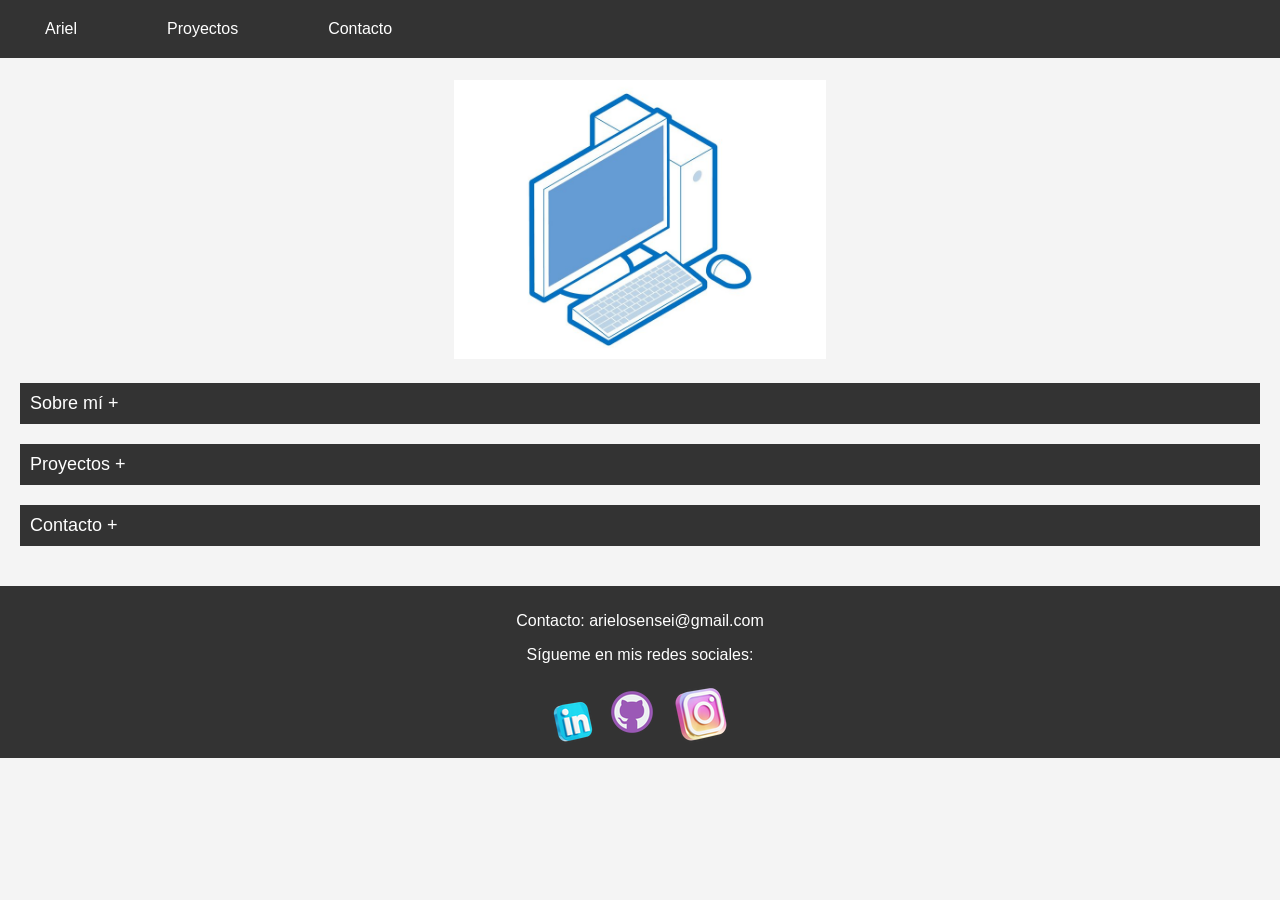
<file: index.html>
<!DOCTYPE html>
<html lang="es">

<head>
    <meta charset="UTF-8">
    <meta name="viewport" content="width=device-width, initial-scale=1.0">
    <link rel="icon" href="img/icono web.png" type="image/png">
    <link rel="stylesheet" href="css/style.css">
    <title>Ariel Alegre - Portafolio</title>
</head>

<body>
    <header>
        <nav id="navbar">
            <div class="menu-toggle" id="menu-toggle" aria-label="Toggle navigation">
                <span class="bar"></span>
                <span class="bar"></span>
                <span class="bar"></span>
            </div>
            <ul id="menu" class="hidden">
                <li><a href="#about">Ariel</a></li>
                <li><a href="#projects">Proyectos</a></li>
                <li><a href="#contacto">Contacto</a></li>
            </ul>
        </nav>
    </header>

    <main>
        <div id="div-imagen">
            <img id="img-titulo" src="img/icon.large" alt="Icono representativo de Ariel Alegre">
        </div>
        <section id="about" >
            <button class="collapsible">Sobre mí +</button>
            <div class="content">
                <h1>Sobre mí</h1>
                <p>Hola, soy Ariel Alegre. Soy un estudiante apasionado por el mundo de la tecnología y actualmente
                    estoy
                    cursando la Licenciatura en Sistemas de la Información. Además, he realizado un curso de desarrollo
                    frontend y quiero seguir formándome en este campo para continuar creciendo en la industria de la
                    informática.</p>
            </div>
        </section>
        <section id="projects">
            <button class="collapsible">Proyectos +</button>
            <div class="content">
                <div class="project">
                    <h3>Proyecto de curso de Front-end</h3>
                    <a href="https://cac-grupo12-studioghibli.netlify.app/" target="_blank">STUDIO GHIBLI WEBSIDE</a>
                    <img id="studio-ghibli-captura" src="img/studio-ghibli-captura-pagina.png" alt="">
                    <p>Durante el curso de Frontend en "Codo a Codo" (ahora llamado "Talento Tech"), trabajé en el
                        desarrollo de un sitio web junto a un grupo de compañeros. A lo largo de esta experiencia, no
                        solo
                        adquirí conocimientos en informática, sino que también aprendí a trabajar en equipo y de manera
                        remota, lo cual fue un gran desafío.</p>
                </div>
                <div class="project">
                    <h3>Sitio de Mini Juegos</h3>
                    <p>Descripción del proyecto 2.</p>
                </div>
            </div>
        </section>
        <section id="contacto">
            <button class="collapsible">Contacto +</button>
            <div class="content">
                <form action="mailto:arielosensei@gmail.com" method="post" enctype="text/plain">
                    <label for="name">Nombre:</label>
                    <input type="text" id="name" name="name" required>
                    <label for="email">Email:</label>
                    <input type="email" id="email" name="email" required>
                    <label for="message">Mensaje:</label>
                    <textarea id="message" name="message" rows="4" required></textarea>
                    <input type="submit" value="Enviar">
                </form>
            </div>
        </section>

    </main>

    <footer>
        <p id="contacto-info">Contacto: <a href="mailto:arielosensei@gmail.com">arielosensei@gmail.com</a></p>
        <p>Sígueme en mis redes sociales:</p>
        <a href="https://acortar.link/3mR8lQ" target="_blank" rel="noopener noreferrer"><img
                src="img/logo_linkedin_icon_267309.ico" alt="linkedin"></a>
        <a href="https://github.com/ArielAlegre12" target="_blank" rel="noopener noreferrer"><img
                src="img/github_git_hub_logo_icon_132878.ico" alt="github"></a>
        <a href="https://acortar.link/epexFr" target="_blank" rel="noopener noreferrer"><img
                 src="img/logo_instagram_icon_267318.ico" alt=""></a>
    </footer>

    <script src="js/main.js"></script>
</body>

</html>
</file>
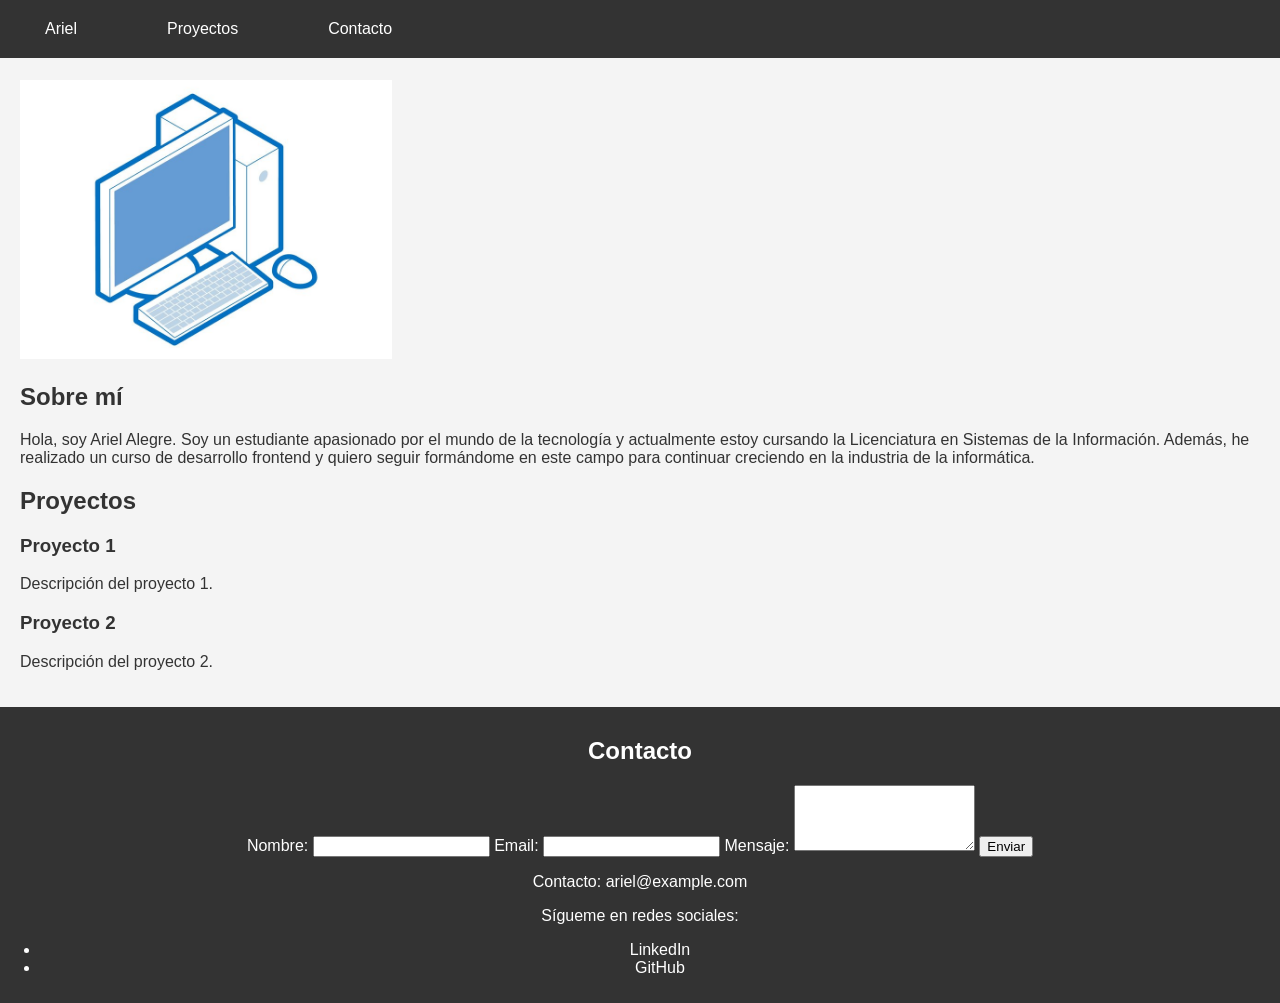
<file: html/index.html>
<!DOCTYPE html>
<html lang="es">
<head>
    <meta charset="UTF-8">
    <meta name="viewport" content="width=device-width, initial-scale=1.0">
    <link rel="stylesheet" href="/css/style.css">
    <title>Ariel Alegre - Portafolio</title>
</head>
<body>
    <header>
        <nav id="navbar">
            <div class="menu-toggle" id="menu-toggle" aria-label="Toggle navigation">
                <span class="bar"></span>
                <span class="bar"></span>
                <span class="bar"></span>
            </div>
            <ul id="menu" class="hidden">
                <li><a href="#about">Ariel</a></li>
                <li><a href="#projects">Proyectos</a></li>
                <li><a href="#contacto">Contacto</a></li>
            </ul>
        </nav>
    </header>
    
    <main>
        <div id="about" id="div-imagen">
            <img id="img-titulo" src="/img/icon.large" alt="Icono representativo de Ariel Alegre">
        </div>
        <section>
            <h1>Sobre mí</h1>
            <p>Hola, soy Ariel Alegre. Soy un estudiante apasionado por el mundo de la tecnología y actualmente estoy
                cursando la Licenciatura en Sistemas de la Información. Además, he realizado un curso de desarrollo
                frontend y quiero seguir formándome en este campo para continuar creciendo en la industria de la
                informática.</p>
        </section>  
        <section id="projects">
            <h2>Proyectos</h2>
            <div class="project">
                <h3>Proyecto 1</h3>
                <p>Descripción del proyecto 1.</p>
            </div>
            <div class="project">
                <h3>Proyecto 2</h3>
                <p>Descripción del proyecto 2.</p>
            </div>
            <!-- Puedes añadir más proyectos aquí -->
        </section>
    </main>
    
    <footer>
        <section id="contacto">
            <h2>Contacto</h2>
            <form action="mailto:ariel@example.com" method="post" enctype="text/plain">
                <label for="name">Nombre:</label>
                <input type="text" id="name" name="name" required>
                <label for="email">Email:</label>
                <input type="email" id="email" name="email" required>
                <label for="message">Mensaje:</label>
                <textarea id="message" name="message" rows="4" required></textarea>
                <input type="submit" value="Enviar">
            </form>
        </section>
        

        <p id="contacto-info">Contacto: <a href="mailto:ariel@example.com">ariel@example.com</a></p>
        <p>Sígueme en redes sociales:</p>
        <ul>
            <li><a href="https://www.linkedin.com/in/ariel-alegre" target="_blank" rel="noopener noreferrer">LinkedIn</a></li>
            <li><a href="https://github.com/ariel-alegre" target="_blank" rel="noopener noreferrer">GitHub</a></li>
        </ul>
    </footer>

    <script src="/js/main.js"></script>
</body>
</html>
</file>
<file: css/style.css>
/* General */
body {
    font-family: Arial, sans-serif;
    margin: 0;
    padding: 0;
    background-color: #f4f4f4;
    color: #333;
}

header {
    margin: 0;
    padding: 0;
}

/* Estilos para el menú de navegación fijo */
#navbar {
    position: fixed;
    top: 0;
    left: 0;
    width: 100%;
    background-color: #333;
    color: #fff;
    padding: 10px 0;
    text-align: center;
    z-index: 1000;
    display: flex;
    justify-content: space-between;
    align-items: center;
}

.menu-toggle {
    display: none;
    cursor: pointer;
}

.menu-toggle .bar {
    display: block;
    width: 25px;
    height: 3px;
    background-color: #fff;
    margin: 5px auto;
    transition: 0.3s;
}

/* Menú desplegable y desplazable para dispositivos móviles */
#menu {
    list-style: none;
    margin: 0;
    padding: 0;
    position: fixed;
    top: 0;
    left: -250px; /* Posición inicial fuera de la vista */
    width: 250px;
    height: 100vh;
    background-color: #333;
    display: flex;
    flex-direction: column;
    justify-content: center;
    transition: left 0.3s ease; /* Animación de desplazamiento */
}

#menu.show {
    left: 0; /* Mueve el menú a la vista */
}

/* Ajusta el contenido principal */
main {
    padding: 20px;
    margin-top: 60px; /* Ajusta este valor según la altura del menú */
    transition: margin-left 0.3s ease;
}

main.shifted {
    margin-left: 250px; /* Desplaza el contenido principal hacia la derecha */
}

#menu li {
    margin: 15px 0;
    text-align: center;
}

#menu a {
    color: #fff;
    text-decoration: none;
    padding: 10px;
    display: block;
    transition: background-color 0.3s ease;
}

#menu a:hover {
    background-color: #555;
}

#navbar a {
    color: #fff; /* Color del texto de los enlaces */
    text-decoration: none; /* Elimina el subrayado de los enlaces */
    margin: 0 15px; /* Espaciado entre los enlaces */
    padding: 10px 15px; /* Espaciado interno de los enlaces */
    display: inline-block; /* Muestra los enlaces en línea y permite padding */
    position: relative;
    transition: all 0.3s ease;
}

/* Efecto de reflejo al pasar el cursor */
#navbar a::after {
    content: '';
    position: absolute;
    left: 0;
    bottom: -5px; /* Ajusta esta distancia según sea necesario */
    width: 100%;
    height: 2px; /* Altura del reflejo */
    background: rgba(255, 255, 255, 0.5); /* Color del reflejo */
    transform: scaleX(0);
    transition: transform 0.3s ease;
}

#navbar a:hover::after {
    transform: scaleX(1);
}

#navbar a:hover {
    filter: brightness(1.2); /* Efecto de brillo para el enlace */
}

/* Estilos para el pie de página */
footer {
    background-color: #333;
    color: #fff;
    text-align: center;
    padding: 10px 0;
}

.footer-contact {
    padding: 10px;
}

/* Estilos para la imagen */
#div-imagen {
    text-align: center;
    margin-bottom: 20px;
}

#img-titulo {
    max-width: 30%;
    height: auto;
}

/* Media query para pantallas grandes (más de 768px) */
@media (min-width: 769px) {
    /* Muestra el menú directamente en pantallas grandes */
    #menu {
        position: relative;
        left: 0;
        width: auto;
        height: auto;
        display: flex; /* Alinea los ítems horizontalmente */
        flex-direction: row; /* Asegúrate de que los elementos estén en línea */
        justify-content: center; /* Centra el menú */
        background-color: transparent; /* No es necesario que sea fijo ni tenga un fondo */
    }

    #menu li {
        margin: 0 15px; /* Espaciado entre los ítems del menú */
    }

    /* Oculta el menú hamburguesa en pantallas grandes */
    .menu-toggle {
        display: none;
    }
}

/* Media query para dispositivos móviles (menos de 768px) */
@media (max-width: 768px) {
    #navbar a {
        display: block;
        margin: 10px 0;
    }

    .footer-contact {
        text-align: left;
        padding-left: 10px;
    }

    #contacto {
        padding: 15px; /* Ajusta el padding en dispositivos móviles */
        background-color: #fff; /* Fondo blanco para mayor contraste */
        color: #333; /* Color del texto en negro */
        margin: 20px 0;
        border-radius: 8px; /* Bordes redondeados */
    }

    form {
        display: block; /* Cambia a bloque para evitar problemas de superposición */
    }

    input[type="text"],
    input[type="email"],
    textarea {
        font-size: 16px; /* Ajusta el tamaño de fuente para campos de entrada */
        width: 100%;
        padding: 10px;
        border: 1px solid #ccc;
        border-radius: 4px; /* Bordes redondeados en campos de entrada */
        box-sizing: border-box; /* Asegura que el padding no aumente el tamaño total */
    }

    input[type="submit"] {
        width: 100%; /* Hacer que el botón ocupe todo el ancho disponible */
        background-color: #333;
        color: #fff;
        border: none;
        padding: 10px 20px;
        border-radius: 4px;
        cursor: pointer;
        font-size: 16px;
    }

    input[type="submit"]:hover {
        background-color: #555;
    }

    #img-titulo {
        max-width: 100%; /* Ajusta la imagen al tamaño del contenedor en dispositivos móviles */
    }

    #menu {
        top: 60px; /* Ajusta según la altura del menú */
        left: -100%; /* Fuera de la vista al inicio */
        width: 200px; /* Se añadió el punto y coma */
        background-color: #333;
    }

    main.shifted {
        margin-left: 200px; /* Ajusta el desplazamiento del contenido principal */
    }

    #menu.show {
        left: 0;
    }

    .menu-toggle {
        display: block;
    }
    
}

#studio-ghibli-captura{
    text-align: center;
    width: 90%;
    height: auto;
}

/* Estilos para el collapser */
.collapsible {
    background-color: #333;
    color: white;
    cursor: pointer;
    padding: 10px;
    width: 100%;
    border: none;
    text-align: left;
    outline: none;
    font-size: 18px;
    margin-bottom: 10px;
    transition: background-color 0.3s ease; /* Transición suave para el color de fondo */
}

/* Efecto cuando está activo o al pasar el cursor */
.active, .collapsible:hover {
    background-color: #555;
}

/* Estilos para el contenido del colapsable */
.content {
    max-height: 0; /* El contenido está colapsado inicialmente */
    overflow: hidden;
    background-color: #f4f4f4;
    margin-bottom: 10px;
    transition: max-height 0.3s ease-out; /* Transición suave para expandir el contenido */
    padding: 0 18px; /* Espaciado interno del contenido */
    box-sizing: border-box;
}

/* Añadir padding visible solo cuando el contenido está abierto */
.content.show {
    padding-top: 10px; /* Añadir espaciado interno cuando esté abierto */
    padding-bottom: 10px;
}

a{
    color: #fff; /* Color del texto de los enlaces */
    text-decoration: none; /* Elimina el subrayado de los enlaces */
}
</file>
